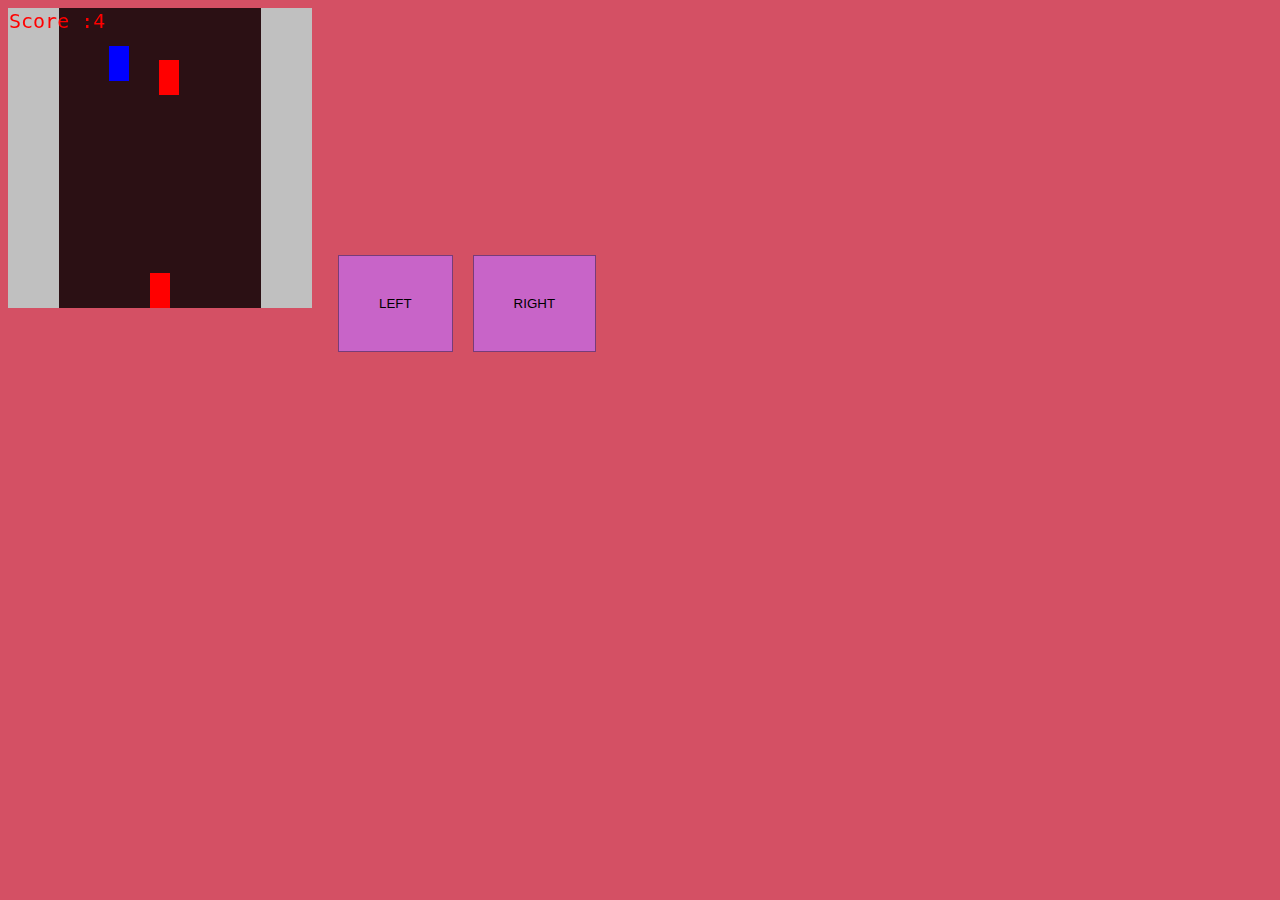
<file: car-driving-game/index.html>
<!DOCTYPE html>
<html>
<head>
<title></title>
<meta name="viewport" content="width=device-width , initial-scale=1.0" />
<style type="text/css">
body{
background:rgba(212,80,100,1);
}
#canvas {
border-right:1px solid silver;
border-left:1px solid silver;
background:rgba(0,0,0,0.8);
}
button {
padding:40px 40px;
border:1px solid rgba(0,0,0,0.4);
outline:none;
background:rgba(200,100,200,1);
position:relative;
}
#retry{
padding:10px 30px;
background:rgba(255,255,255,0.6);
top:-120px;
left:97px;
display:none;
}
</style>
</head>
<body>

<canvas id="canvas" width="302px" height="300px" ></canvas>
<button id="retry" >RETRY</button>
<button style="left:22px" onmousedown="left()" onmouseup="stop()" ontouchstart="left()">LEFT</button><button style="left:42px" onmousedown="right()" onmouseup="stop()" ontouchstart="right()">RIGHT</button>
<script type="text/javascript">
"use strict";
var can = document.getElementById("canvas");
var ctx = can.getContext("2d");

var racer = new draw(can.width / 2 - 20 / 2, can.height - 35,20,35,"red");
var velocity = 0;
var score = 0; 
var mv = 0;
var vm = 0;
var num3 = Math.ceil(Math.random() * 100 - 50);
var car = [];

car[0] = {
x : 100,
y : -34,
w : 20,
h : 35,
c : "blue"
};

var cars1 = [];
cars1[0] = {
x : 150,
y : -34,
w : 20,
h : 35,
c : "red"
};

function draw(x,y,w,h,c){
this.x = x;
this.y = y;
this.w = w;
this.h = h;
this.c = c;
this.update = function(){
ctx.fillStyle = this.c;
ctx.fillRect(this.x,this.y,this.w,this.h);
}
this.updatePos = function(){
this.x += velocity;
}
this.collide = function(obj){
var left = this.x;
var right = this.x + this.w;
var top = this.y;
var bottom = this.y + this.h;
var objleft = obj.x;
var objright = obj.x + obj.w;
var objtop = obj.y;
var objbottom = obj.y + obj.h;
var crash = true;
if((left > objright) || (right < objleft) || (top > objbottom) || (bottom < objtop)) {crash = false};
return crash;
}
}

function game(){
ctx.clearRect(0,0,can.width,can.height);

score += 0.1;
ctx.fillStyle = "silver";
ctx.fillRect(0,0,50,can.height);
ctx.fillRect(can.width - 50,0,50,can.height);
ctx.fillStyle = "red";
ctx.font = "20px Monospace";
ctx.fillText("Score :" + Math.floor(score),0,20);


var linespot = []; 
var spot = [
[0,0,0,1,0,0,0],
[0,0,0,1,0,0,0],
[0,0,0,1,0,0,0],
[0,0,0,1,0,0,0],
[0,0,0,1,0,0,0],
[0,0,0,1,0,0,0],
];
spot.forEach((row,rowIndex) =>{
row.forEach((line,lineIndex) =>{
if(line == 1){
linespot.push(new draw( 10 + can.width / 2 - 10 / 2 * lineIndex , 55 * rowIndex + (-295 + vm), 10,20,"yellow"));
}
})
})

//300

for(let i = 0;i<linespot.length;i++){
linespot[i].update();
}
var car1;

for(let i = 0;i < car.length;i++){
var arr = ["blue","aquamarine","green","silver","violet","gold","orange","pink","olive","teal"];
var num = [60,61,62,63,64,65,66,67,68,69,70,71,72,73,74,75,76,77,78,79,80,81,82,83,84,85,86,87,88,89,90,91,92,93,94,95,96,97,98,99,100,105,110,115,120,125,130,135,140,145,150,155,160,165,170,175,180,185,190,195,200,205,210,215,220,230,235,240];
var num1 = 102;
var num2 = 2;
if(score >= 200){num2 = 4;num1 = 102;}else if(score >= 400){num1 = 104;num2 = 6;}else if(score >= 600){num1 = 110;num2 = 8}else if(score >= 800){num1 = 116;num2 = 10}
car1 = new draw(car[i].x,car[i].y - num3,car[i].w,car[i].h,car[i].c);


if(car[i].x <= 50 || car[i].x + car[i].w >= can.width - 50){
car[i].x = num[Math.floor(Math.random())];
}
if(car[i].y == num1){
car.push({
x : Math.ceil(Math.random() * can.width - 20),
y : -34,
w : 20 ,
h : 35,
c : arr[Math.ceil(Math.random() * arr.length - 1)]
})
}

if(racer.collide(car1)){
var retry = document.getElementById("retry");
retry.style.display = "block";
retry.addEventListener("click",rtry)
ctx.fillStyle = "rgba(0,0,0,0.6)";
ctx.fillRect(0,0,can.width,can.height);
ctx.fillStyle = "white";
ctx.font = "50px Arial";
ctx.fillText("Game Over",can.width / 2 - 120, can.height / 2);
ctx.font = "10px Monospace";
ctx.fillText("Your Score is :"+Math.floor(score),can.width / 2 - 55 , can.height / 2 + 20);
return;
}
car[i].y += num2;


car1.update();
}

for(let i = 0;i < cars1.length;i++){
var arr = ["blue","aquamarine","green","silver","violet","gold","orange","pink","olive","teal"];
var num = [60,61,62,63,64,65,66,67,68,69,70,71,72,73,74,75,76,77,78,79,80,81,82,83,84,85,86,87,88,89,90,91,92,93,94,95,96,97,98,99,100,105,110,115,120,125,130,135,140,145,150,155,160,165,170,175,180,185,190,195,200,205,210,215,220,230,235,240];
var num1 = 102;
var num2 = 2;
if(score >= 200){num2 = 4;num1 = 102;}else if(score >= 400){num1 = 104;num2 = 6;}else if(score >= 600){num1 = 110;num2 = 8}else if(score >= 800){num1 = 116;num2 = 10}
var car2 = new draw(cars1[i].x,cars1[i].y,cars1[i].w,cars1[i].h,cars1[i].c);

if(car2.collide(car1)){
cars1[i].c = car.c;
}

if(cars1[i].x <= 50 || cars1[i].x + cars1[i].w >= can.width - 50 || car2.collide(car1)){
cars1[i].x = num[Math.floor(Math.random())];
}
if(cars1[i].y == num1){
cars1.push({
x : Math.ceil(Math.random() * can.width - 20),
y : -34,
w : 20 ,
h : 35,
c : arr[Math.ceil(Math.random() * arr.length - 1)]
})
}

if(racer.collide(car2)){
var retry = document.getElementById("retry");
retry.style.display = "block";
retry.addEventListener("click",rtry)
ctx.fillStyle = "rgba(0,0,0,0.6)";
ctx.fillRect(0,0,can.width,can.height);
ctx.fillStyle = "white";
ctx.font = "50px Arial";
ctx.fillText("Game Over",can.width / 2 - 120, can.height / 2);
ctx.font = "10px Monospace";
ctx.fillText("Your Score is :"+Math.floor(score),can.width / 2 - 55 , can.height / 2 + 20);
return;
}
cars1[i].y += num2;


car2.update();
}


if(racer.x <= 50){
racer.x = 50;
}else if(racer.x + racer.w >= can.width - 50){
racer.x = can.width - 50 - racer.w;
}


racer.updatePos();
racer.update();

requestAnimationFrame(game);
}
requestAnimationFrame(game);

function left(){
velocity -= 2;

}

function right(){
velocity += 2;
}

function stop(){
velocity = 0;
}

function rtry(){
location.reload();
}
</script>
</body>
</html>
</file>
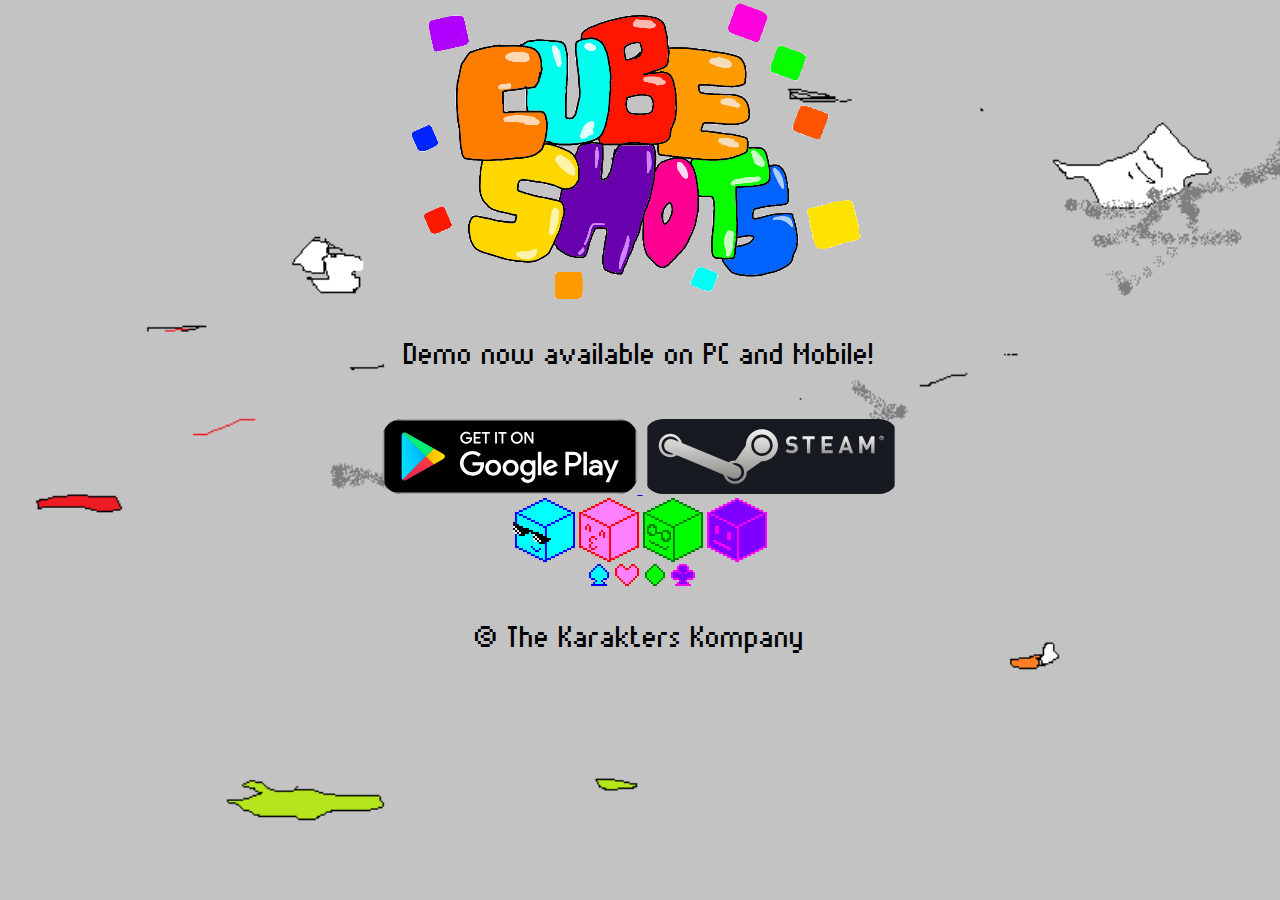
<file: cubeshots/index.html>
<!DOCTYPE HTML>

<HTML>

	<HEAD>

		<TITLE> CUBESHOTS </TITLE>
		
		<link rel="icon" href="./icon remastered.png">
		
		<link rel="stylesheet" href="https://cdnjs.cloudflare.com/ajax/libs/font-awesome/4.7.0/css/font-awesome.min.css">
		
		<style>
			html {
				scroll-behavior: smooth;
				margin: 0;
				height: 100%;
			}
			
			@font-face {
				font-family: pixel;
				src: url(./munro.ttf);
			}
			
			body {
				font-family: pixel;
				/*-webkit-animation: mymove 3s infinite alternate;*/
				/*border: 5px solid black;*/
				background-image: url("./SCREEN new.png");
				background-repeat: no-repeat;
				background-position: center;
				background-size: cover;
				margin: 0;
				height: 100%;
			}
			
			p {
				font-size: 30px;
				text-align: center;
			}
			
			#round {
				border-radius: 20px;
			}
		</style>
		
	</HEAD>
	
	<BODY>
	
		<center>
		<img src="./20210514_150408 alpha.png" width=528 height=303> </img>
		<br>
		<p> Demo now available on PC and Mobile! </p>
		<br>
		<a href="https://bit.ly/35sqNki"> <img id="round" src="./Google_Play_Store_badge_EN.svg" width=256 height=75> </img> </a>
		<a href="https://bit.ly/35sqNki"> <img id="round" src="./Steam_logo.svg" width=256 height=75> </img> </a>
		<br>
		<img src="./banner test hd copyright alpha.png" width=254 height=88> </img>
		<br>
		<p> © The Karakters Kompany </p>
	
	</BODY>
	
</HTML>
</file>
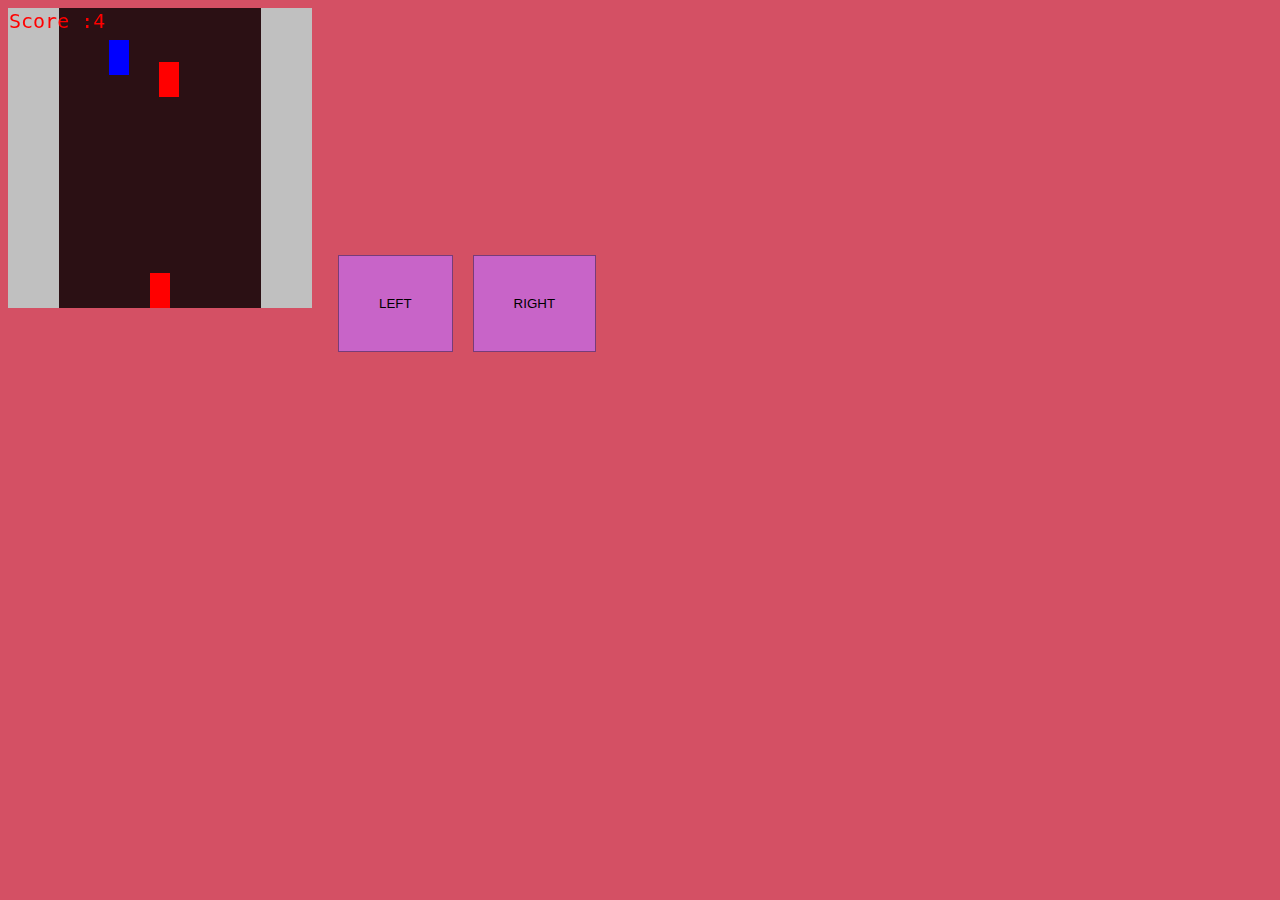
<file: games/car-driving-game/index.html>
<!DOCTYPE html>
<html>
<head>
<title>car driving game</title>
<meta name="viewport" content="width=device-width , initial-scale=1.0" />
<style type="text/css">
body{
background:rgba(212,80,100,1);
}
#canvas {
border-right:1px solid silver;
border-left:1px solid silver;
background:rgba(0,0,0,0.8);
}
button {
padding:40px 40px;
border:1px solid rgba(0,0,0,0.4);
outline:none;
background:rgba(200,100,200,1);
position:relative;
}
#retry{
padding:10px 30px;
background:rgba(255,255,255,0.6);
top:-120px;
left:97px;
display:none;
}
</style>
</head>
<body>

<canvas id="canvas" width="302px" height="300px" ></canvas>
<button id="retry" >RETRY</button>
<button style="left:22px" onmousedown="left()" onmouseup="stop()" ontouchstart="left()">LEFT</button><button style="left:42px" onmousedown="right()" onmouseup="stop()" ontouchstart="right()">RIGHT</button>
<script type="text/javascript">
"use strict";
var can = document.getElementById("canvas");
var ctx = can.getContext("2d");

var racer = new draw(can.width / 2 - 20 / 2, can.height - 35,20,35,"red");
var velocity = 0;
var score = 0; 
var mv = 0;
var vm = 0;
var num3 = Math.ceil(Math.random() * 100 - 50);
var car = [];

car[0] = {
x : 100,
y : -34,
w : 20,
h : 35,
c : "blue"
};

var cars1 = [];
cars1[0] = {
x : 150,
y : -34,
w : 20,
h : 35,
c : "red"
};

function draw(x,y,w,h,c){
this.x = x;
this.y = y;
this.w = w;
this.h = h;
this.c = c;
this.update = function(){
ctx.fillStyle = this.c;
ctx.fillRect(this.x,this.y,this.w,this.h);
}
this.updatePos = function(){
this.x += velocity;
}
this.collide = function(obj){
var left = this.x;
var right = this.x + this.w;
var top = this.y;
var bottom = this.y + this.h;
var objleft = obj.x;
var objright = obj.x + obj.w;
var objtop = obj.y;
var objbottom = obj.y + obj.h;
var crash = true;
if((left > objright) || (right < objleft) || (top > objbottom) || (bottom < objtop)) {crash = false};
return crash;
}
}

function game(){
ctx.clearRect(0,0,can.width,can.height);

score += 0.1;
ctx.fillStyle = "silver";
ctx.fillRect(0,0,50,can.height);
ctx.fillRect(can.width - 50,0,50,can.height);
ctx.fillStyle = "red";
ctx.font = "20px Monospace";
ctx.fillText("Score :" + Math.floor(score),0,20);


var linespot = []; 
var spot = [
[0,0,0,1,0,0,0],
[0,0,0,1,0,0,0],
[0,0,0,1,0,0,0],
[0,0,0,1,0,0,0],
[0,0,0,1,0,0,0],
[0,0,0,1,0,0,0],
];
spot.forEach((row,rowIndex) =>{
row.forEach((line,lineIndex) =>{
if(line == 1){
linespot.push(new draw( 10 + can.width / 2 - 10 / 2 * lineIndex , 55 * rowIndex + (-295 + vm), 10,20,"yellow"));
}
})
})

//300

for(let i = 0;i<linespot.length;i++){
linespot[i].update();
}
var car1;

for(let i = 0;i < car.length;i++){
var arr = ["blue","aquamarine","green","silver","violet","gold","orange","pink","olive","teal"];
var num = [60,61,62,63,64,65,66,67,68,69,70,71,72,73,74,75,76,77,78,79,80,81,82,83,84,85,86,87,88,89,90,91,92,93,94,95,96,97,98,99,100,105,110,115,120,125,130,135,140,145,150,155,160,165,170,175,180,185,190,195,200,205,210,215,220,230,235,240];
var num1 = 102;
var num2 = 2;
if(score >= 200){num2 = 4;num1 = 102;}else if(score >= 400){num1 = 104;num2 = 6;}else if(score >= 600){num1 = 110;num2 = 8}else if(score >= 800){num1 = 116;num2 = 10}
car1 = new draw(car[i].x,car[i].y - num3,car[i].w,car[i].h,car[i].c);


if(car[i].x <= 50 || car[i].x + car[i].w >= can.width - 50){
car[i].x = num[Math.floor(Math.random())];
}
if(car[i].y == num1){
car.push({
x : Math.ceil(Math.random() * can.width - 20),
y : -34,
w : 20 ,
h : 35,
c : arr[Math.ceil(Math.random() * arr.length - 1)]
})
}

if(racer.collide(car1)){
var retry = document.getElementById("retry");
retry.style.display = "block";
retry.addEventListener("click",rtry)
ctx.fillStyle = "rgba(0,0,0,0.6)";
ctx.fillRect(0,0,can.width,can.height);
ctx.fillStyle = "white";
ctx.font = "50px Arial";
ctx.fillText("Game Over",can.width / 2 - 120, can.height / 2);
ctx.font = "10px Monospace";
ctx.fillText("Your Score is :"+Math.floor(score),can.width / 2 - 55 , can.height / 2 + 20);
return;
}
car[i].y += num2;


car1.update();
}

for(let i = 0;i < cars1.length;i++){
var arr = ["blue","aquamarine","green","silver","violet","gold","orange","pink","olive","teal"];
var num = [60,61,62,63,64,65,66,67,68,69,70,71,72,73,74,75,76,77,78,79,80,81,82,83,84,85,86,87,88,89,90,91,92,93,94,95,96,97,98,99,100,105,110,115,120,125,130,135,140,145,150,155,160,165,170,175,180,185,190,195,200,205,210,215,220,230,235,240];
var num1 = 102;
var num2 = 2;
if(score >= 200){num2 = 4;num1 = 102;}else if(score >= 400){num1 = 104;num2 = 6;}else if(score >= 600){num1 = 110;num2 = 8}else if(score >= 800){num1 = 116;num2 = 10}
var car2 = new draw(cars1[i].x,cars1[i].y,cars1[i].w,cars1[i].h,cars1[i].c);

if(car2.collide(car1)){
cars1[i].c = car.c;
}

if(cars1[i].x <= 50 || cars1[i].x + cars1[i].w >= can.width - 50 || car2.collide(car1)){
cars1[i].x = num[Math.floor(Math.random())];
}
if(cars1[i].y == num1){
cars1.push({
x : Math.ceil(Math.random() * can.width - 20),
y : -34,
w : 20 ,
h : 35,
c : arr[Math.ceil(Math.random() * arr.length - 1)]
})
}

if(racer.collide(car2)){
var retry = document.getElementById("retry");
retry.style.display = "block";
retry.addEventListener("click",rtry)
ctx.fillStyle = "rgba(0,0,0,0.6)";
ctx.fillRect(0,0,can.width,can.height);
ctx.fillStyle = "white";
ctx.font = "50px Arial";
ctx.fillText("Game Over",can.width / 2 - 120, can.height / 2);
ctx.font = "10px Monospace";
ctx.fillText("Your Score is :"+Math.floor(score),can.width / 2 - 55 , can.height / 2 + 20);
return;
}
cars1[i].y += num2;


car2.update();
}


if(racer.x <= 50){
racer.x = 50;
}else if(racer.x + racer.w >= can.width - 50){
racer.x = can.width - 50 - racer.w;
}


racer.updatePos();
racer.update();

requestAnimationFrame(game);
}
requestAnimationFrame(game);

function left(){
velocity -= 2;

}

function right(){
velocity += 2;
}

function stop(){
velocity = 0;
}

function rtry(){
location.reload();
}
</script>
</body>
</html>
</file>
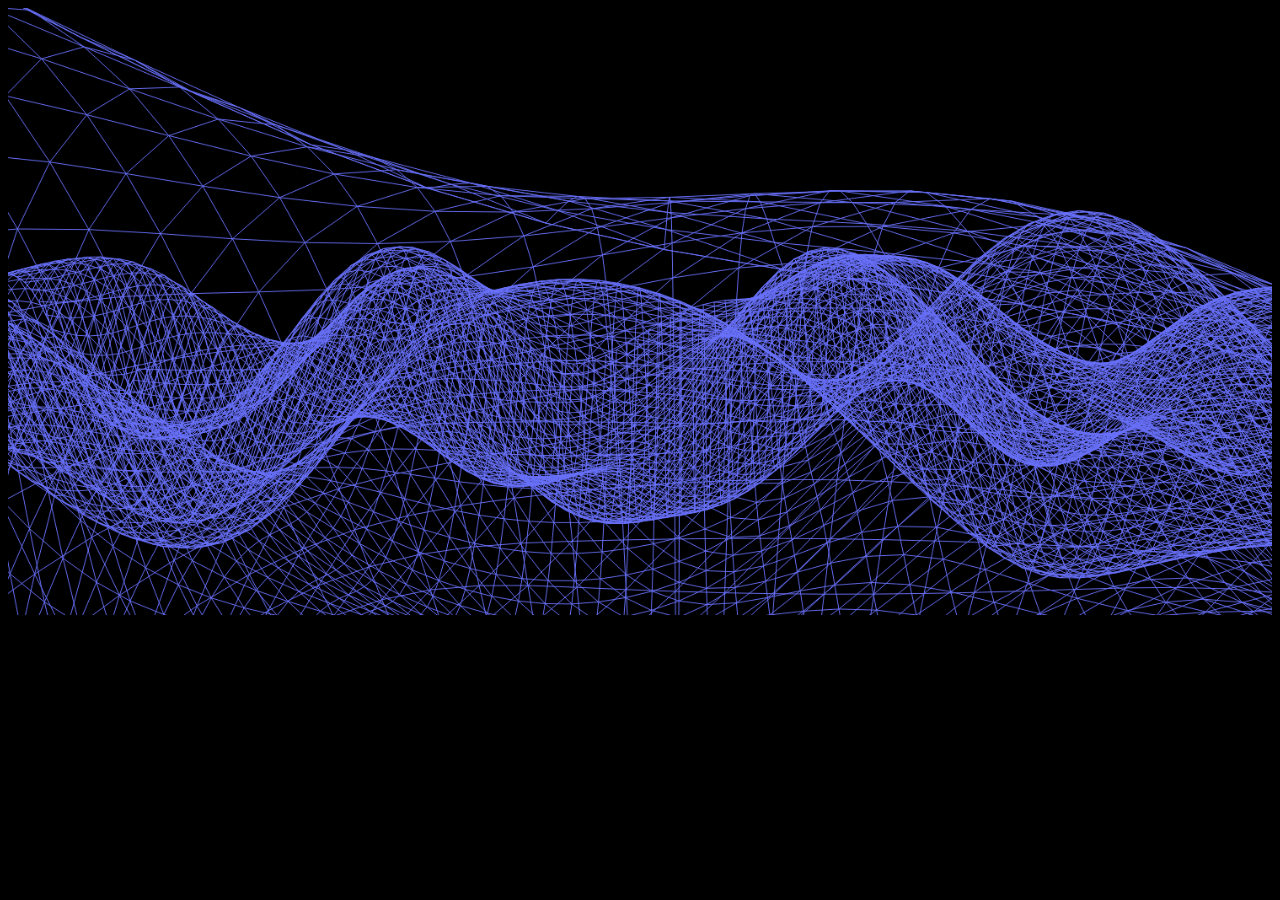
<file: scripts/terrain.html>
<head>
    <style>
        body {
            background-color: black;
        }
    </style>
</head>
<body>
    <div class="badalbum">
        <canvas id="canvas" width="1500" height="720" style="width: 100%;" class="imgtest"></canvas>
    </div>
    <script src="perlin.js"></script>
    <script src="terrain.js"></script>
</body>
</file>
